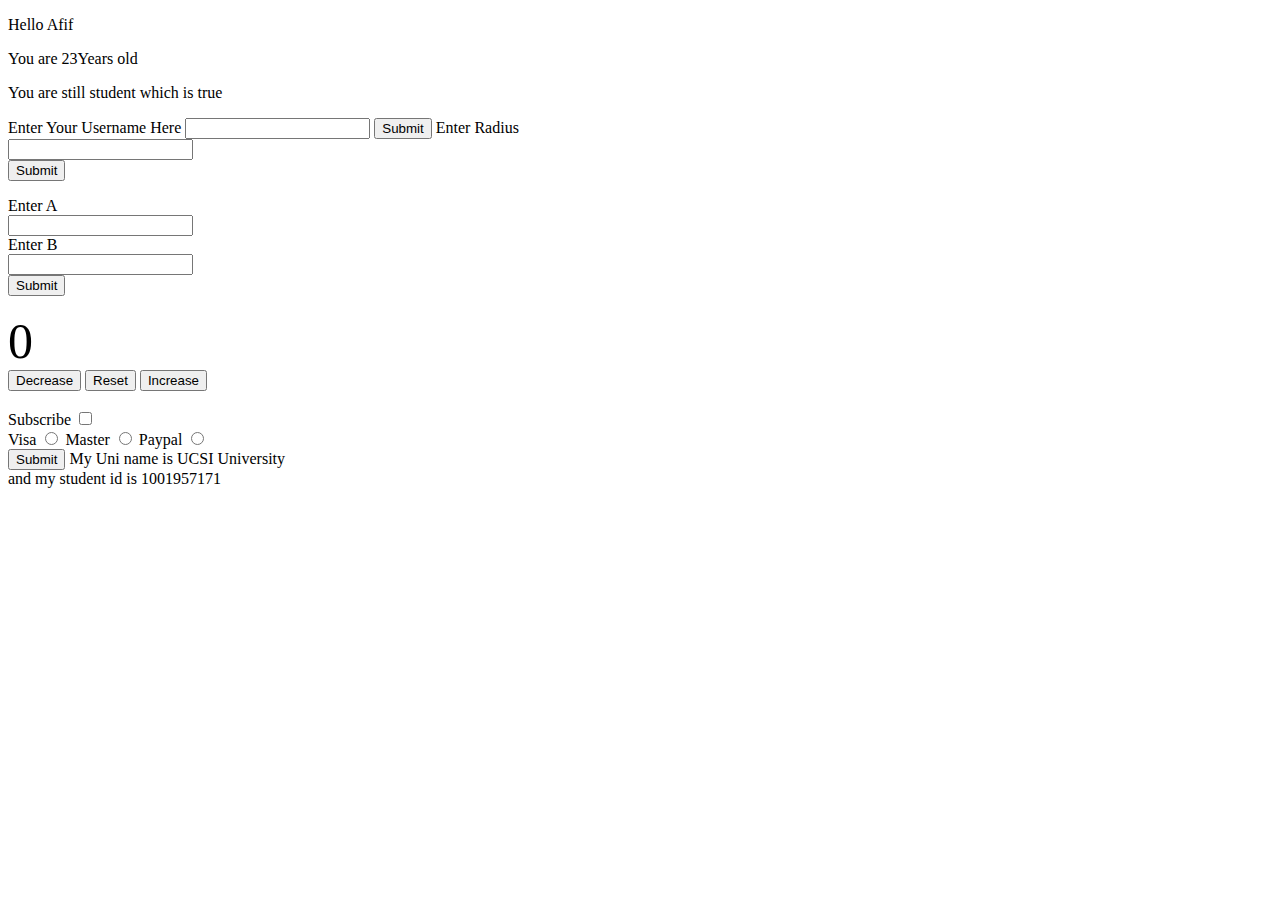
<file: index.html>
<!DOCTYPE html>
<html lang="en">
<head>
    <meta charset="UTF-8">
    <meta name="viewport" content="width=device-width, initial-scale=1.0">
    <title>Learn Javascript</title>
    <link rel="stylesheet" href="index.css">
</head>
<body>

    <p id="p1"></p>
    <p id="p2"></p>
    <p id="p3"></p>

    <label for="name" id="myLabel">Enter your Name: </label>
    <input type="text" id="username">
    <button type="submit" id="btn">Submit</button>

    <label for="enter radius">Enter Radius</label><br>
    <input type="number" id="radius"> <br>
    <button type="submit" id="radBtn">Submit</button>
    <p id="result"></p>

    <label>Enter A</label><br>
    <input type="number" id="aValue"> <br>
    <label>Enter B</label><br>
    <input type="number" id="bValue"> <br>

    <button type="submit" id="hypoBtn">Submit</button>
    <p id="hypoRes"></p>

    <!-- count program -->
    <label for="label" id="countLabel">0</label>
    <button type="submit" id="decrease">Decrease</button>
    <button type="submit" id="reset">Reset</button>
    <button type="submit" id="increase">Increase</button><br><br>

    <label for="checkbox">Subscribe</label>
    <input type="checkbox" id="myCheckBox"><br>

    <label for="visa">Visa</label>
    <input type="radio" name="card" id="visa">
    <label for="master">Master</label>
    <input type="radio" name="card" id="master">
    <label for="paypal">Paypal</label>
    <input type="radio" name="card" id="paypal"><br>

    <button type="submit" id="myBtn">Submit</button>
    
    <label for="template-literals" id="myTemplate"></label><br>

    <script src="index.js"></script>
</body>
</html>
</file>
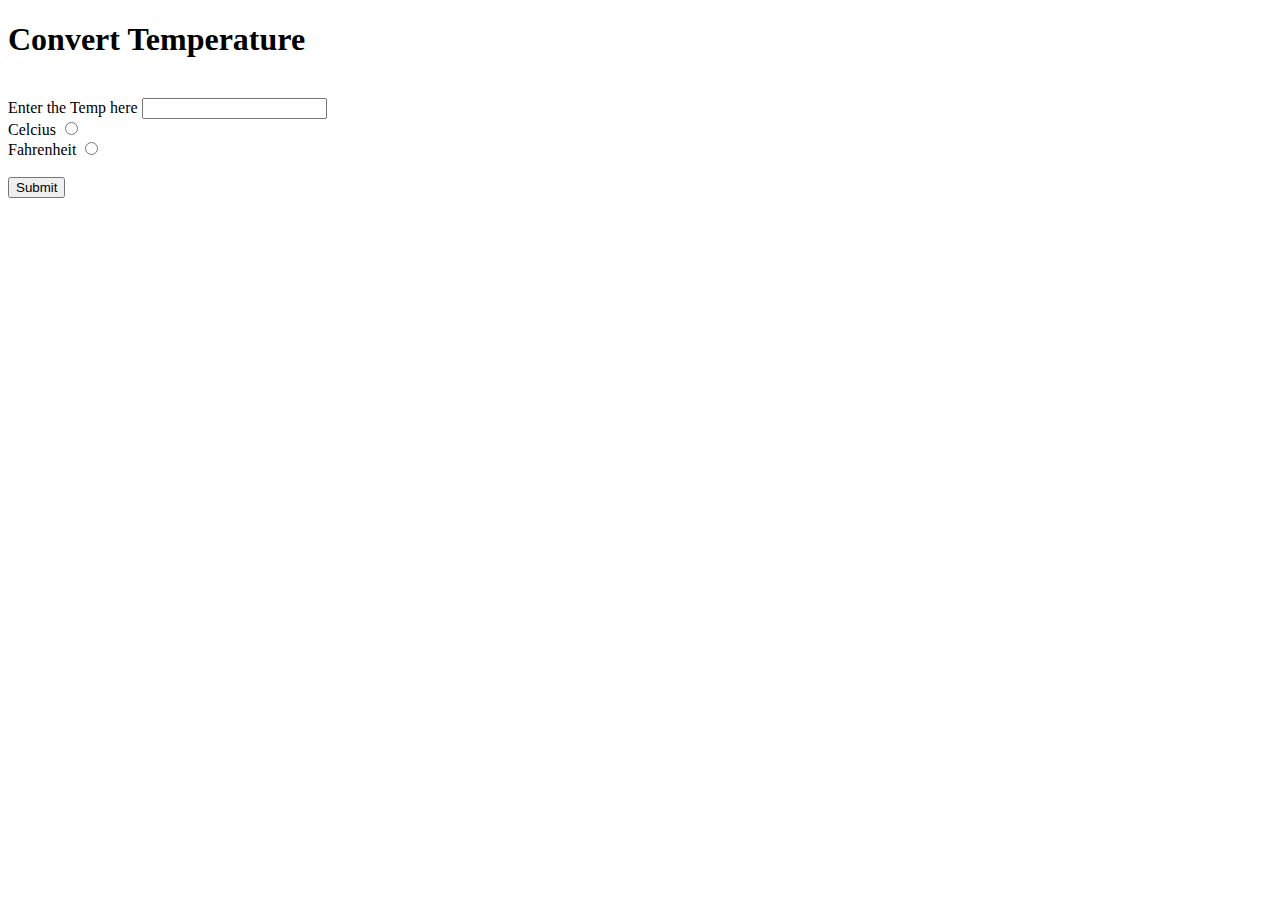
<file: ConvertTemp.html>
<!DOCTYPE html>
<html lang="en">
<head>
    <meta charset="UTF-8">
    <meta name="viewport" content="width=device-width, initial-scale=1.0">
    <title>Convert Temperature</title>
</head>
<body>

    <h1>Convert Temperature</h1><br>
    <label for="Temperature">Enter the Temp here</label>
    <input type="number" id="inNum"><br>


    <label for="celcius">Celcius</label>
    <input type="radio" name="Temp"  id="celcius"><br>

    <label for="fahrenheit">Fahrenheit</label>
    <input type="radio" name="Temp"  id="fahrenheit"><br><br>

    <input type="submit" id="convertBTN"><br><br>

    <label for="result" id="pntResult"></label>

    <script>
        document.getElementById("convertBTN").onclick = function (){
            let temp = document.getElementById("inNum").value;
            let celcius = document.getElementById("celcius");
            let fahrenheit = document.getElementById("fahrenheit");
            //let result = document.getElementById("result").vaule = 0;

            if(celcius.checked){
                let cel = (temp - 32) * (5/9);
                document.getElementById("pntResult").innerHTML ="Celcius is "+cel + "°C";
            }else if(fahrenheit.checked){
                let ferhen = temp*9/5+32;
                document.getElementById("pntResult").innerHTML = "Fahrenheit is "+ferhen + "°F";
            }else{
                document.getElementById("pntResult").innerHTML = "Select a Unit";
            }

        }
    </script>
    
</body>
</html>
</file>
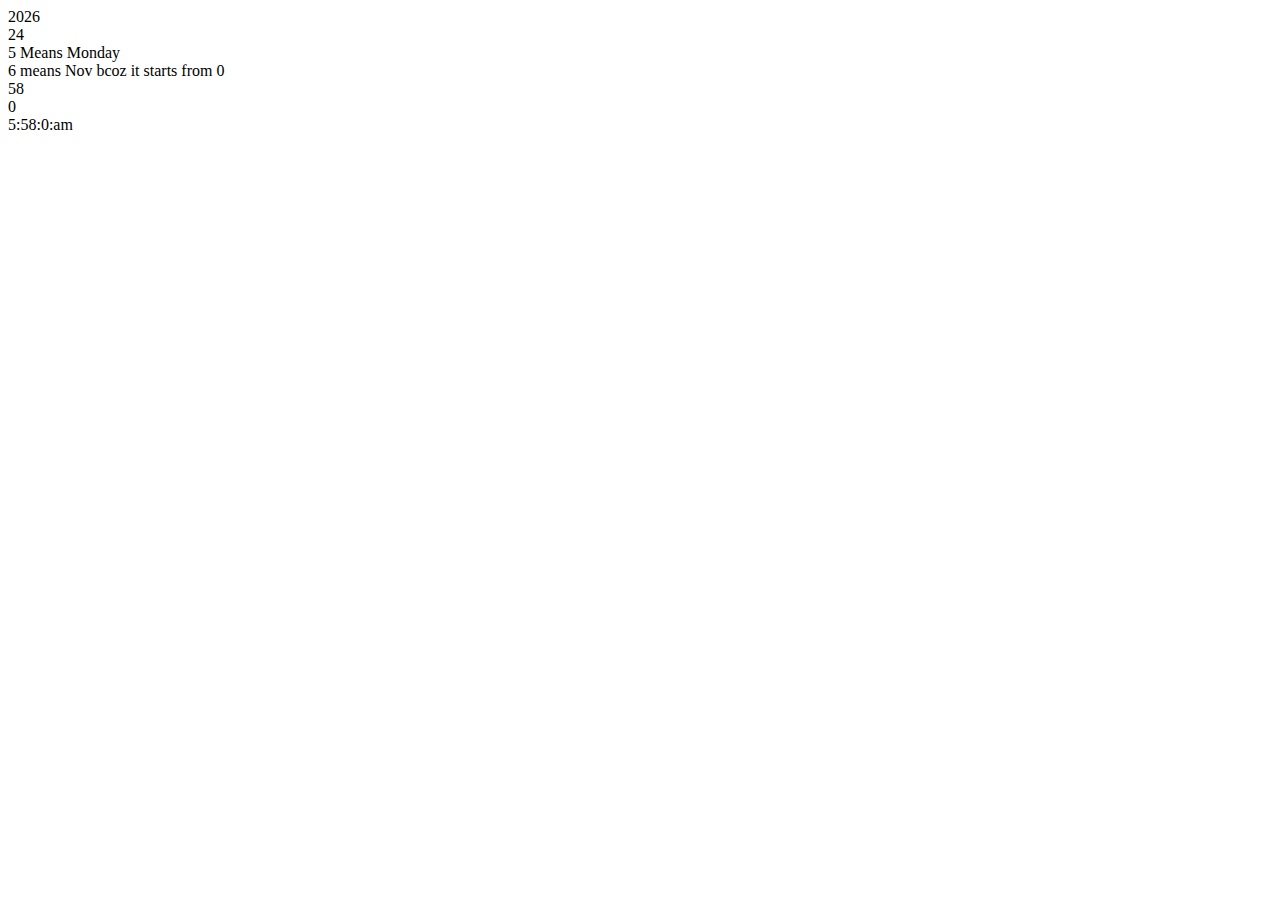
<file: date.html>
<!DOCTYPE html>
<html lang="en">
<head>
    <meta charset="UTF-8">
    <meta name="viewport" content="width=device-width, initial-scale=1.0">
    <title>Show Date & time</title>
</head>
<body>
    
    <label for="date" id="date-time"></label><br>
    <label for="date" id="date-time1"></label><br>
    <label for="date" id="date-time2"></label><br>
    <label for="date" id="date-time3"></label><br>
    <label for="date" id="date-time4"></label><br>
    <label for="date" id="date-time5"></label><br>
    <label for="date" id="date-time6"></label><br>
    <label for="date" id="date-time7"></label><br>

</body>

<script>
    let date = new Date();
    //let date = new Date(0);
    //let date = new Date(2023,0,1,2,3,4,5);
    //let date = new Date("January 1, 2023 00:00:00");

    //year
    let year = date.getFullYear();
    let dayOfMonth = date.getDate();
    let dayOfWeek = date.getDay();
    let month = date.getMonth();
    let minutes = date.getMinutes();
    let seconds = date.getSeconds();
    let ms = date.getMilliseconds();

    // date.setFullYear(2024);
    // date.setMonth(11);
    // date.setDate(31);
    // date.setHours(23);
    // date.setMinutes(1);
    // date.setSeconds(30);
    // date.setMilliseconds(0);
    



    //date = date.toLocaleString();
    document.getElementById("date-time").innerHTML = year;
    document.getElementById("date-time1").innerHTML = dayOfMonth;
    document.getElementById("date-time2").innerHTML = dayOfWeek + " Means Monday";
    document.getElementById("date-time3").innerHTML = month+ " means Nov bcoz it starts from 0";
    document.getElementById("date-time4").innerHTML = minutes;
    document.getElementById("date-time5").innerHTML = seconds;
    document.getElementById("date-time6").innerHTML = ms;
   
    
    console.log(formatTime(date));

    function formatTime(date){
    let hours = date.getHours();
    let minutes = date.getMinutes();
    let seconds = date.getSeconds();
    let amOrPm = hours >= 12 ? "pm" : "am";

    //convert military hours to standard
    hours = (hours % 12) || 12;

    return `${hours}:${minutes}:${seconds}:${amOrPm}`;
}

let time = formatTime(date);

document.getElementById("date-time6").innerHTML =time;
</script>
</html>
</file>
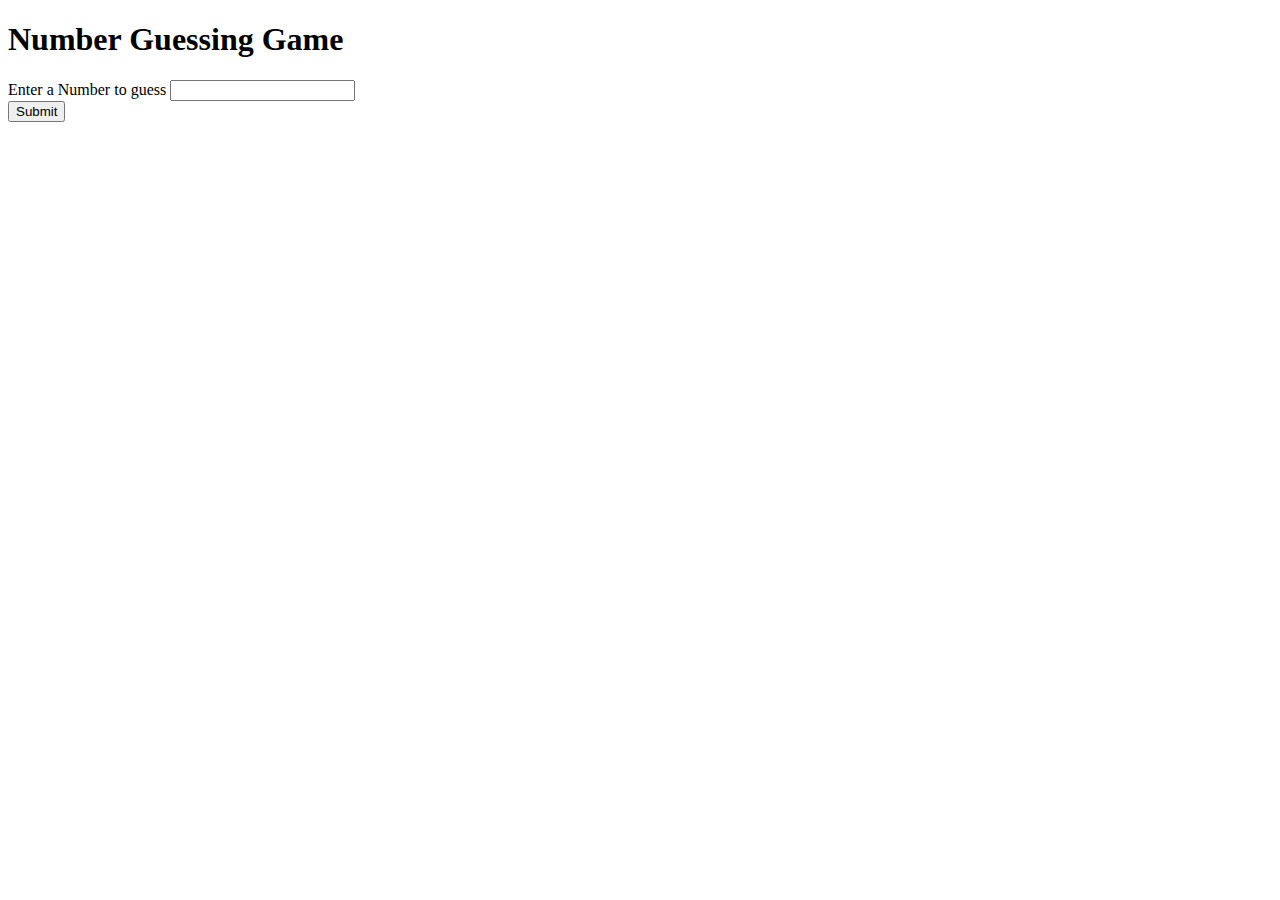
<file: guessgame.html>
<!DOCTYPE html>
<html lang="en">
<head>
    <meta charset="UTF-8">
    <meta name="viewport" content="width=device-width, initial-scale=1.0">
    <title>Number Guessing Game</title>
</head>
<body>

    <h1>Number Guessing Game</h1>
    <label for="guessNum">Enter a Number to guess</label>
    <input type="number" id="guessNum"><br>
    <input type="submit" id="btnGuess">

    <script>
        //Generate a random number first
        const ranNum = Math.floor(Math.random() * 10 +1);
        let guessNum =0;

        document.getElementById("btnGuess").onclick = function (){
            let numGuess= document.getElementById("guessNum").value;
            guessNum+=1;

            if(ranNum == numGuess){
                alert(`You have guessed the correct number ${numGuess} in ${guessNum} number of attempt`);
            } else if(numGuess <ranNum){
                alert("Too Small!!");
            }else{
                alert("Too Big!!");
            }
        }
    </script>
    
</body>
</html>
</file>
<file: index.css>
#countLabel{
    display: block;
    /* text-align: center; */
    font-size: 50px;
}
</file>
